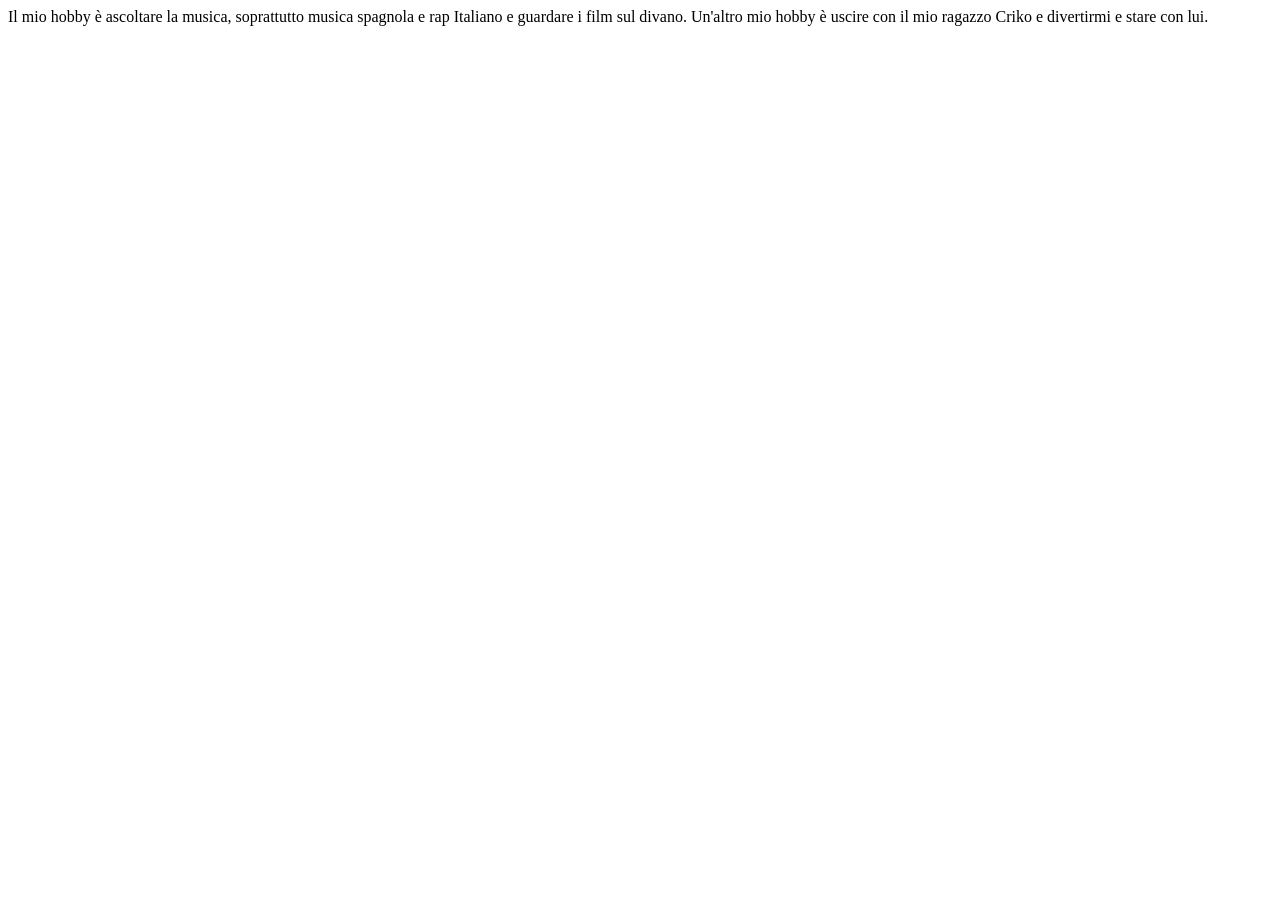
<file: Esercizio 2/index.html>
<html>
  <head>
    <title>
      Il mio hobby preferito
    </title>
    <body>
      <p>
        Il mio hobby è ascoltare la musica, soprattutto musica spagnola e rap Italiano e guardare i film sul divano. Un'altro mio hobby è uscire con il mio ragazzo Criko e divertirmi e stare con lui. 
      </p>
    </body>
  </head>
</html>
</file>
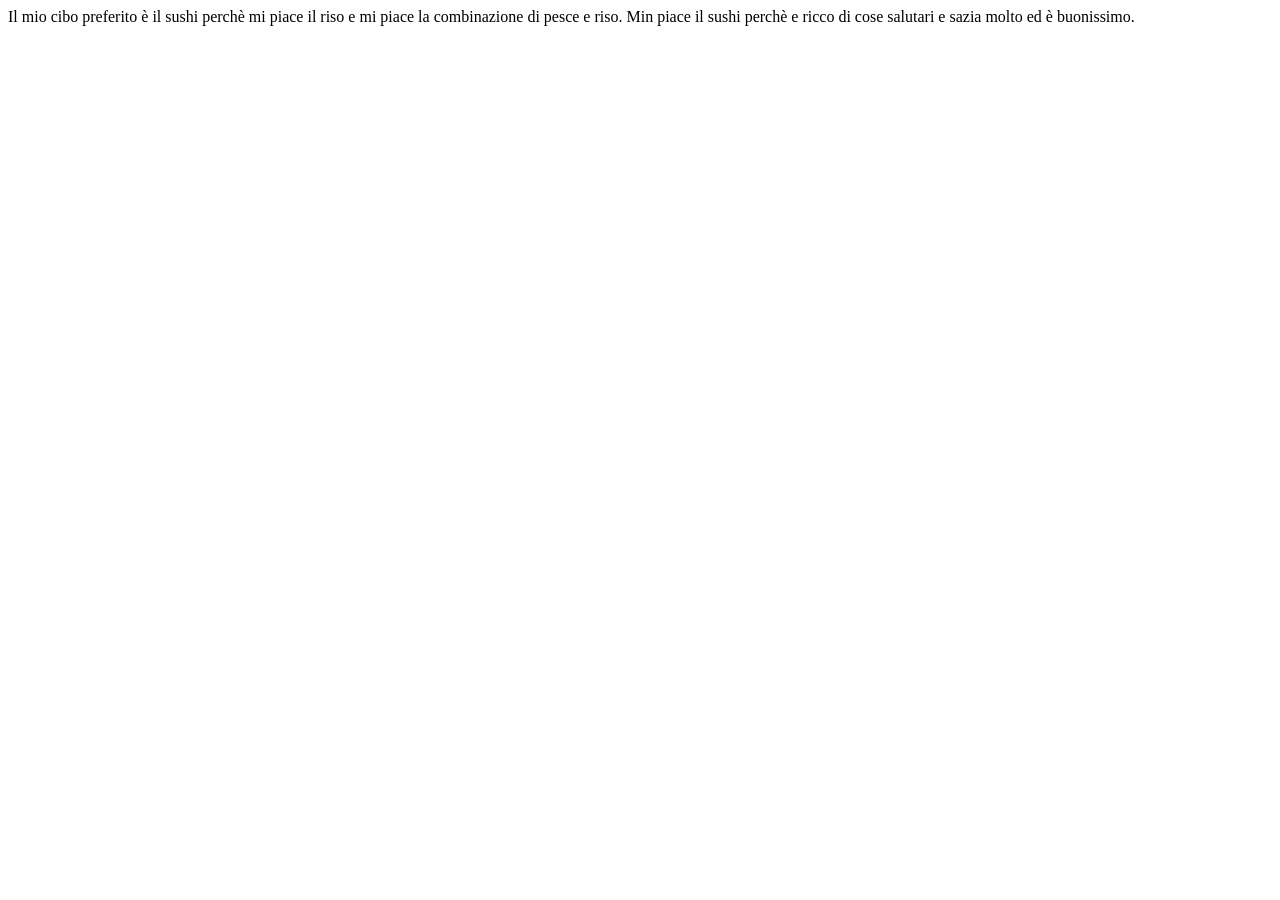
<file: Esercizio 3/index.html>
<html>
  <body>
    <title>
      Il mio cibo preferito
    </title>
  </body>
  <body>
    <p>
      Il mio cibo preferito è il sushi perchè mi piace il riso e mi piace la combinazione di pesce e riso. Min piace il sushi perchè e ricco di cose salutari e sazia molto ed è buonissimo. 
    </p>
  </body>
</html>
</file>
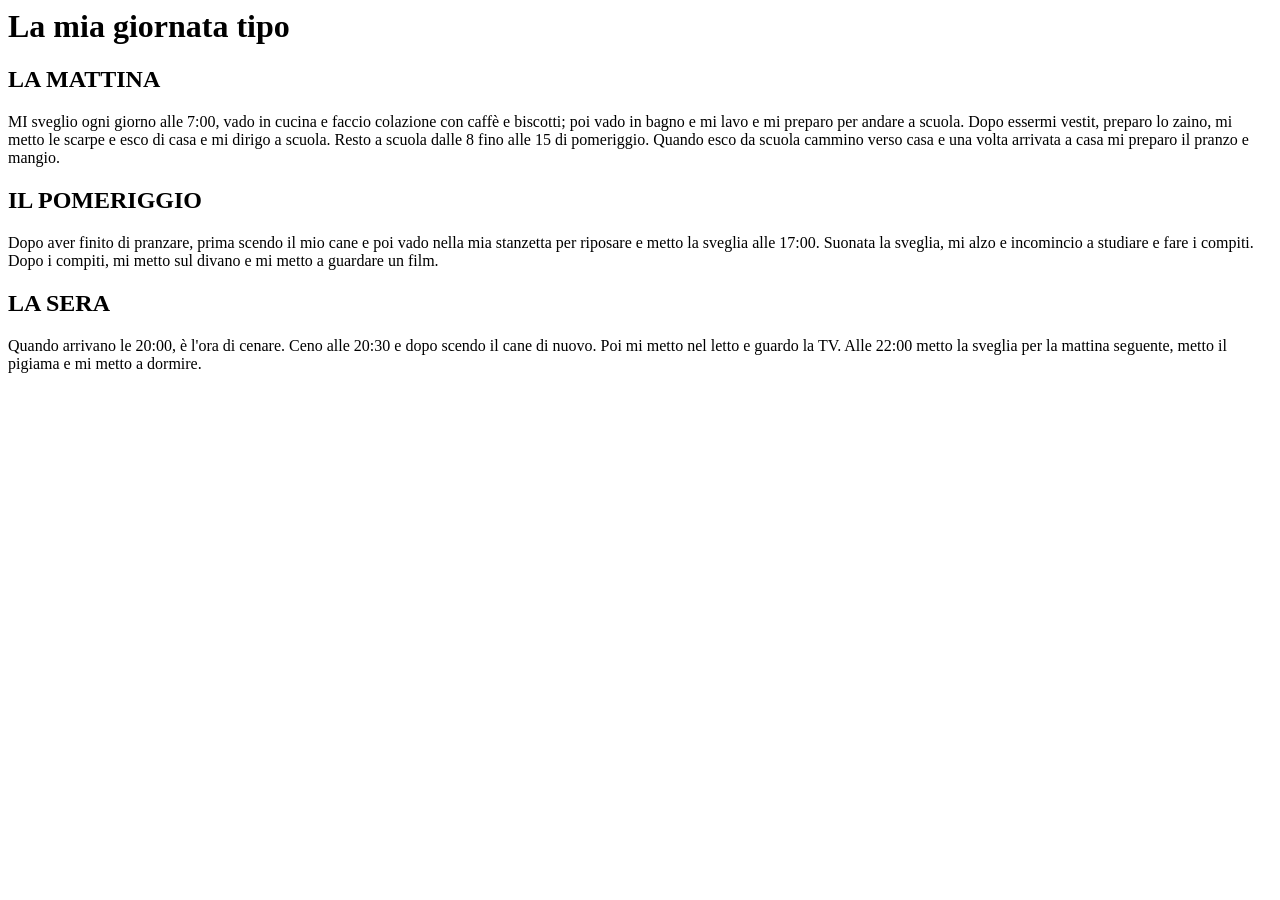
<file: Esercizio 4/index.html>
<html>
  <head>
    <title>
      LA MIA GIORNATA
    </title>
  </head>
  <body>
    <h1>
      La mia giornata tipo
    </h1> 
    <h2>
      LA MATTINA
    </h2>
     <p>
        MI sveglio ogni giorno alle 7:00, vado in cucina e faccio colazione con caffè e biscotti; poi vado in bagno e mi lavo e mi preparo per andare a scuola. Dopo essermi vestit, preparo lo zaino, mi metto le scarpe e esco di casa e mi dirigo a scuola. Resto a scuola dalle 8 fino alle 15 di pomeriggio. Quando esco da scuola cammino verso casa e una volta arrivata a casa mi preparo il pranzo e mangio.
     </p>
    <h2>
      IL POMERIGGIO
    </h2>
    <p>
      Dopo aver finito di pranzare, prima scendo il mio cane e poi vado nella mia stanzetta per riposare e metto la sveglia alle 17:00. Suonata la sveglia, mi alzo e incomincio a studiare e fare i compiti. Dopo i compiti, mi metto sul divano e mi metto a guardare un film. 
    </p>
    <h2>
      LA SERA
    </h2>
    <p>
      Quando arrivano le 20:00, è l'ora di cenare. Ceno alle 20:30 e dopo scendo il cane di nuovo. Poi mi metto nel letto e guardo la TV. Alle 22:00 metto la sveglia per la mattina seguente, metto il pigiama e mi metto a dormire. 
    </p>
  </body>
</html>
</file>
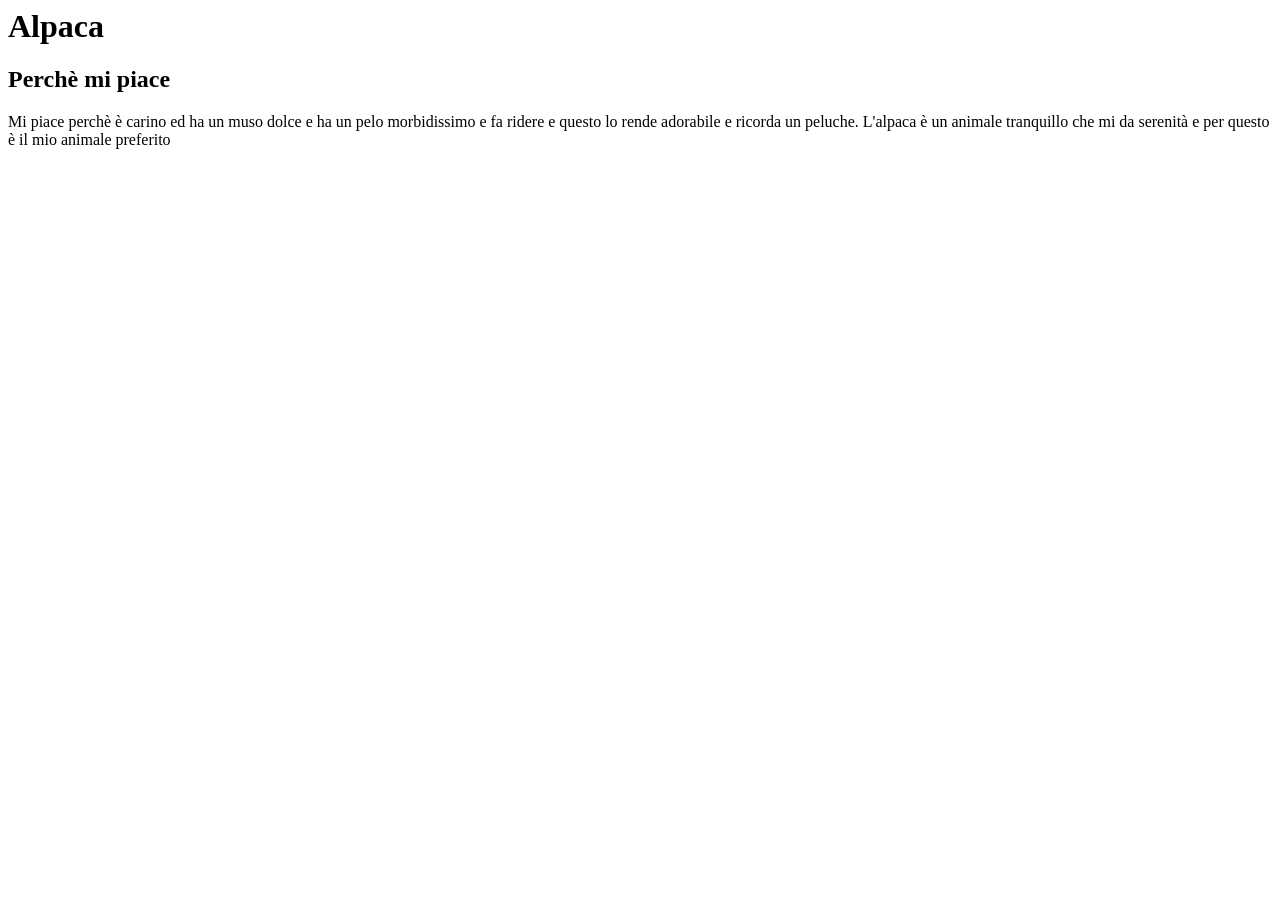
<file: Esercizio 5/index.html>
<html>
  <head>
    <title>
      Animale preferito
    </title>
  </head>
  <body>
    <h1>
      Alpaca
    </h1>
    <h2>
      Perchè mi piace
    </h2>
    <p>
      Mi piace perchè è carino ed ha un muso dolce e ha un pelo morbidissimo e fa ridere e questo lo rende adorabile e ricorda un  peluche. L'alpaca è un animale tranquillo che mi da serenità e per questo è il mio animale preferito
    </p>
  </body>
</html>
</file>
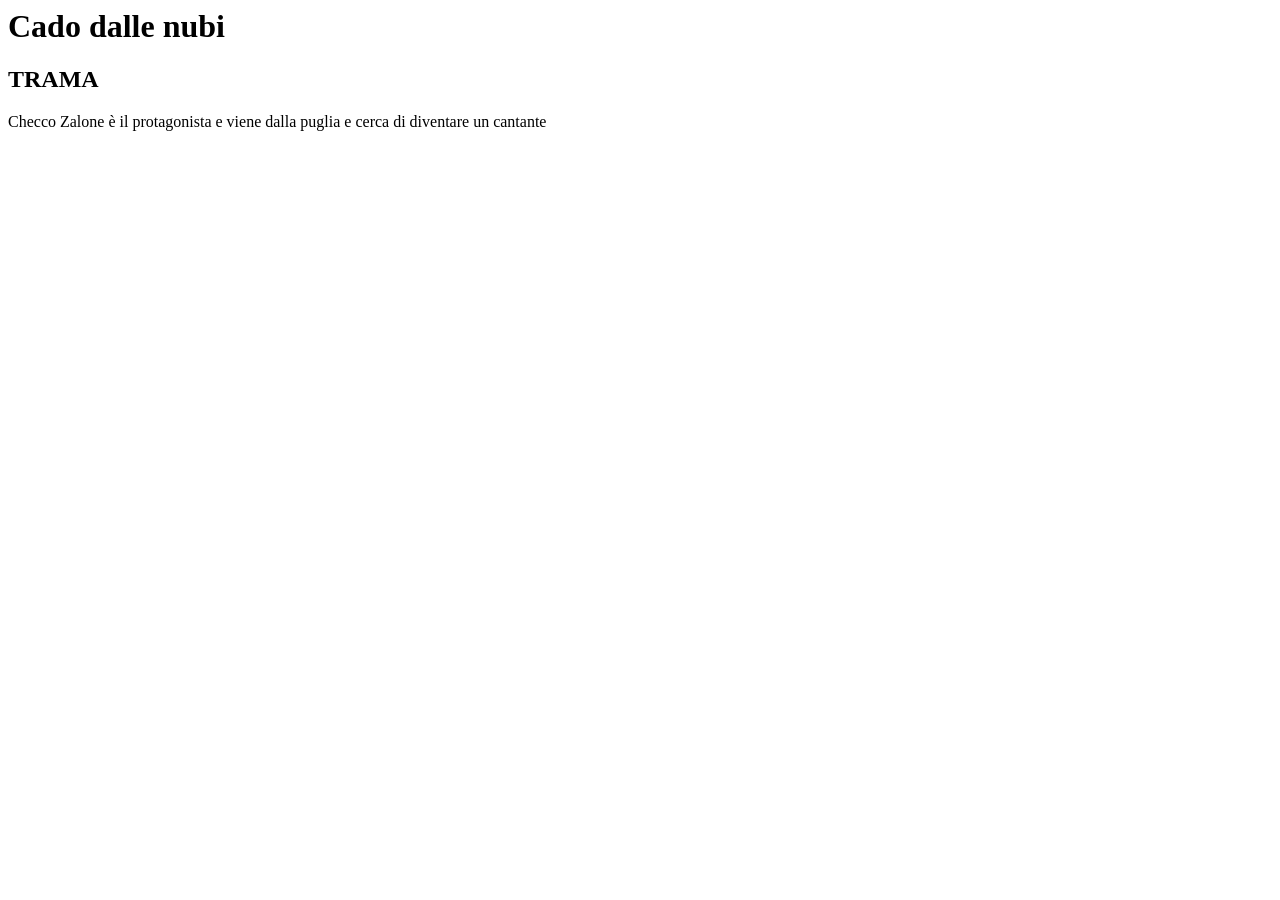
<file: Esercizio 6/index.html>
<html>
  <head>
    <title>
      FILM PREFERITO
    </title>
  </head>
  <body>
    <h1>
      Cado dalle nubi
    </h1>
    <h2>
      TRAMA
    </h2>
    <p>
      Checco Zalone è il protagonista e viene dalla puglia e cerca di diventare un cantante
    </p>
  </body>
</html>
</file>
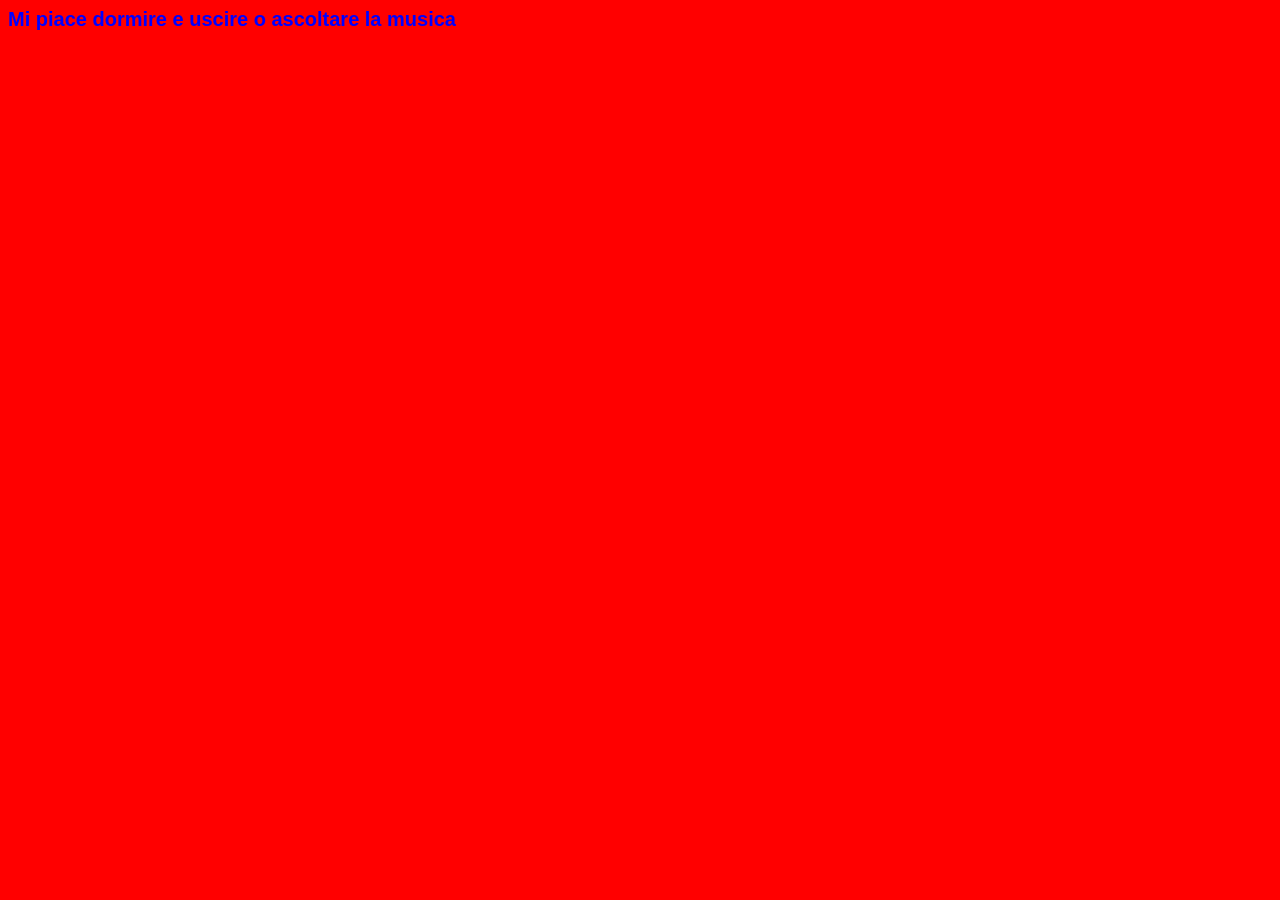
<file: Esercizio 7/index.html>
<html>
  <Head>
    <title>
      La mia pagina colorata
    </title>
  </Head>
  <body style= "background-color: red";>
    <p style="color: blue; font-size: 20px; font-family: Arial; font-weight: bold;">
      Mi piace dormire e uscire o ascoltare la musica
    </p>
  </body>
</html>
</file>
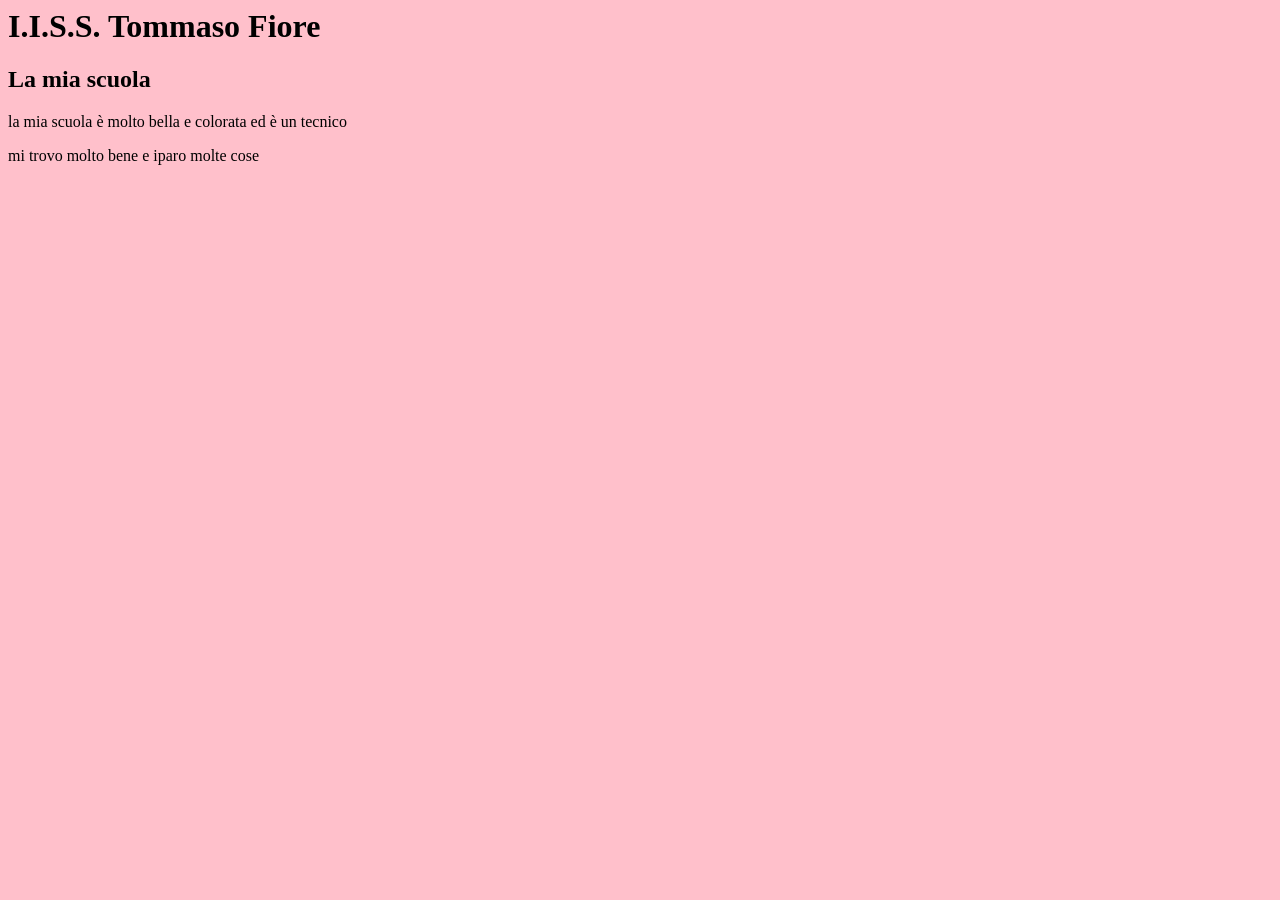
<file: esercizio 9/index.html>
<html>
  <head>
    <title>
      La mia scuola
    </title>
    <link rel="stylesheet" href="stile.css">
  </head>
  <body>
    <h1>
      I.I.S.S. Tommaso Fiore
    </h1>
    <h2 id="">La mia scuola</h2>
    <p class="">
      la mia scuola è molto bella e colorata ed è un tecnico
    </p>
    <p>
      mi trovo molto bene e iparo molte cose
    </p>
  </body>
</html>
</file>
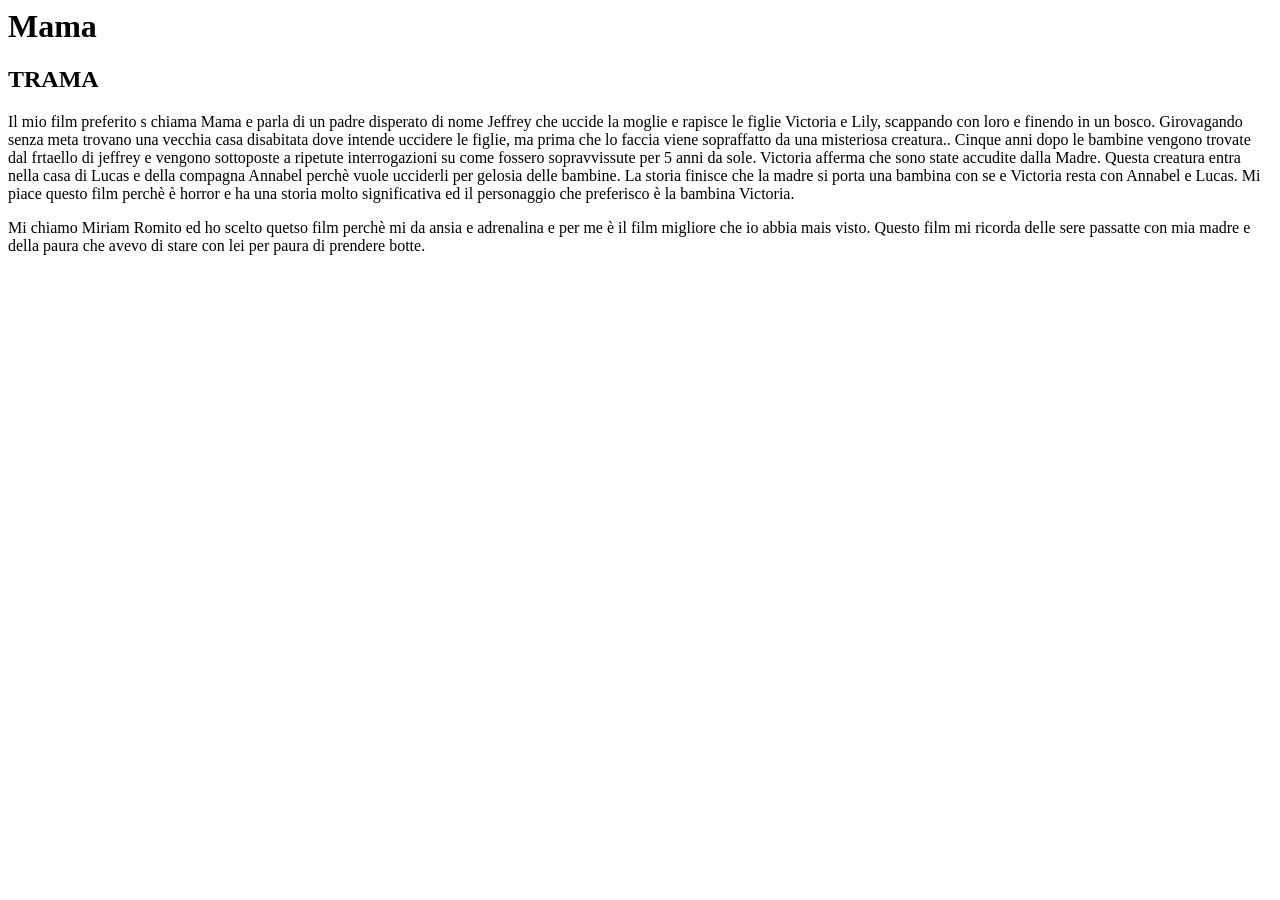
<file: Verifica1/index.html>
<html>
  <head>
    <title>
      Film preferito
    </title>
  </head>
  <body>
    <h1>
      Mama
    </h1>
    <h2>
      TRAMA
    </h2>
    <p>
      Il mio film preferito s chiama Mama e parla di un padre disperato di nome Jeffrey che uccide la moglie e rapisce le figlie Victoria e Lily, scappando con loro e finendo in un bosco. Girovagando senza meta trovano una vecchia casa disabitata dove intende uccidere le figlie, ma prima che lo faccia viene sopraffatto da una misteriosa creatura.. Cinque anni dopo le bambine vengono trovate dal frtaello di jeffrey e vengono sottoposte a ripetute interrogazioni su come fossero sopravvissute per 5 anni da sole. Victoria afferma che sono state accudite dalla Madre. Questa creatura entra nella casa di Lucas e della compagna Annabel perchè vuole ucciderli per gelosia delle bambine. La storia finisce che la madre si porta una bambina con se e Victoria resta con Annabel e Lucas. Mi piace questo film perchè è horror e ha una storia molto significativa ed il personaggio che preferisco è la bambina Victoria.
    </p>
    <p>
      Mi chiamo Miriam Romito ed ho scelto quetso film perchè mi da ansia e adrenalina e per me è il film migliore che io abbia mais visto. Questo film mi ricorda delle sere passatte con mia madre e della paura che avevo di stare con lei per paura di prendere botte.
    </p>
  </body>
</html>
</file>
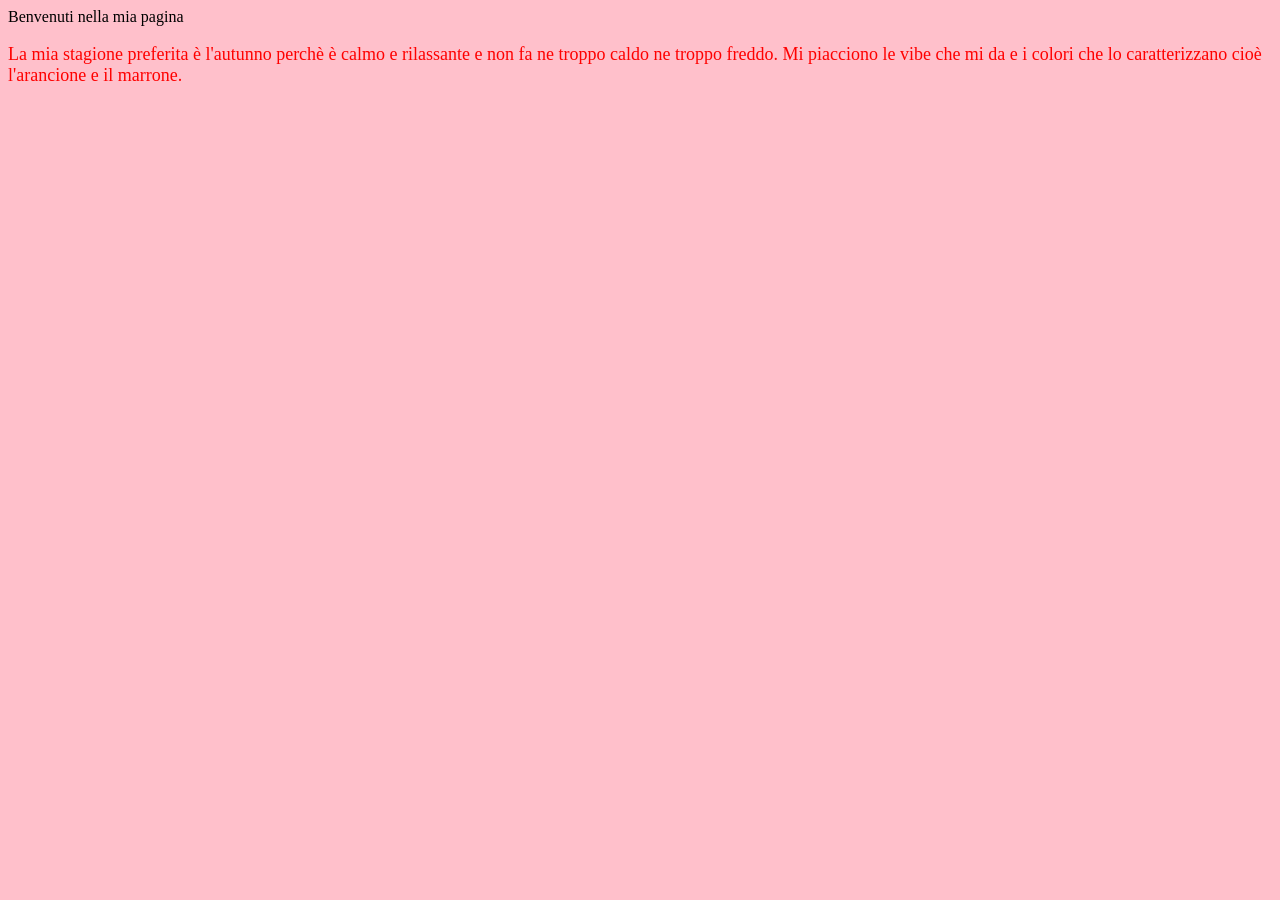
<file: Verifica2/index.html>
<html>
  <head>
    <title>
      LA MIA PAGINA 
    </title>
  </head>
  <body style="background-color: pink;"
    <h1>
      Benvenuti nella mia pagina
    </h1>
    <p style="color: red; font-size: 18px; font-family: Verdana; font-weight: normal;">
      La mia stagione preferita è l'autunno perchè è calmo e rilassante e non fa ne troppo caldo ne troppo freddo. Mi piacciono le vibe che mi da e i colori che lo caratterizzano cioè l'arancione e il marrone.
    </p>
  </body>
</html>
</file>
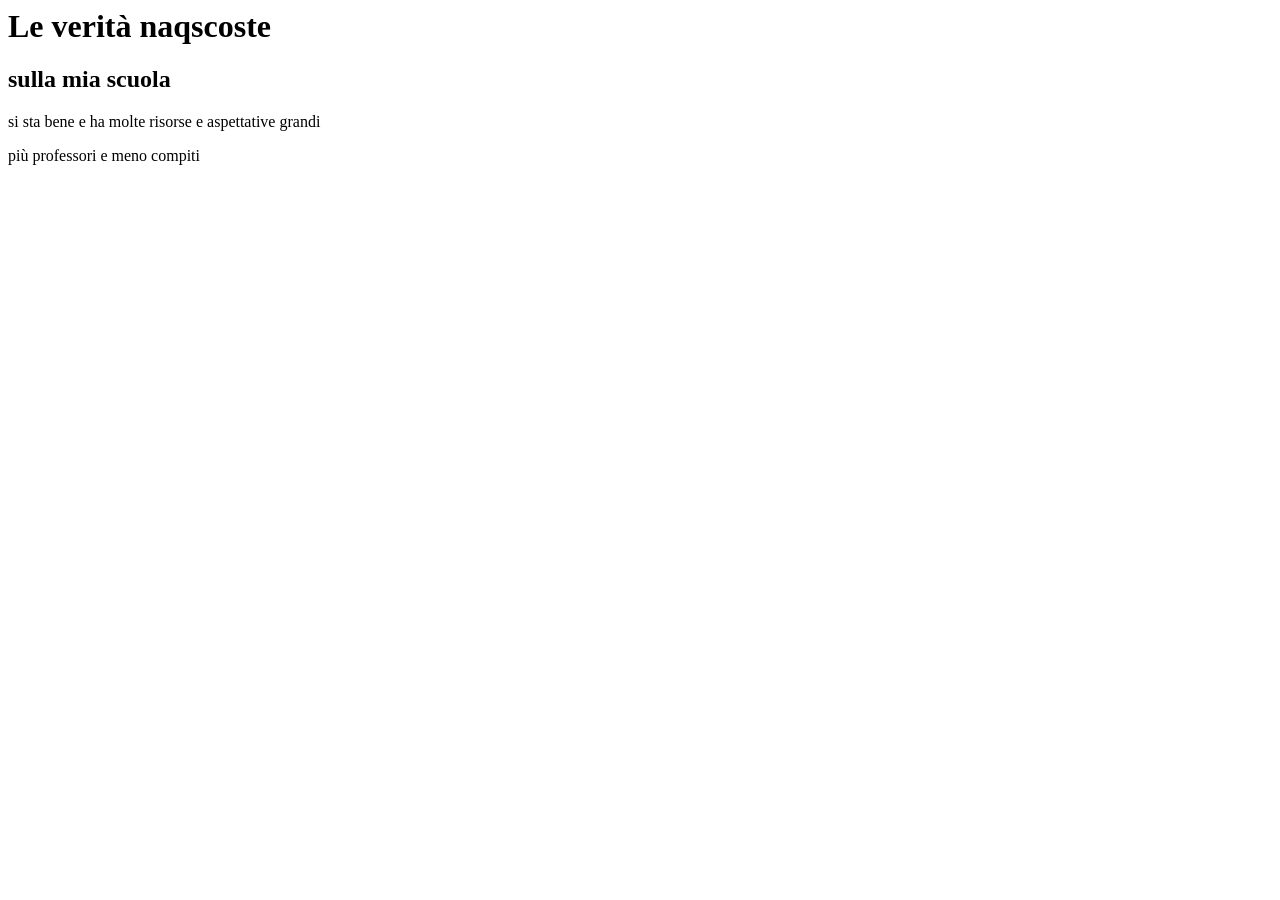
<file: esercizio 9/laverita.html>
<htnl>
  <head>
    <title>
      Le verità nascoste
    </title>
  </head>
  <body>
    <h1>
      Le verità naqscoste
    </h1>
    <h2>
      sulla mia scuola
    </h2>
    <p>
      si sta bene e ha molte risorse e aspettative grandi
    </p>
    <p>
      più professori e meno compiti
    </p>
  </body>
</htnl>
</file>
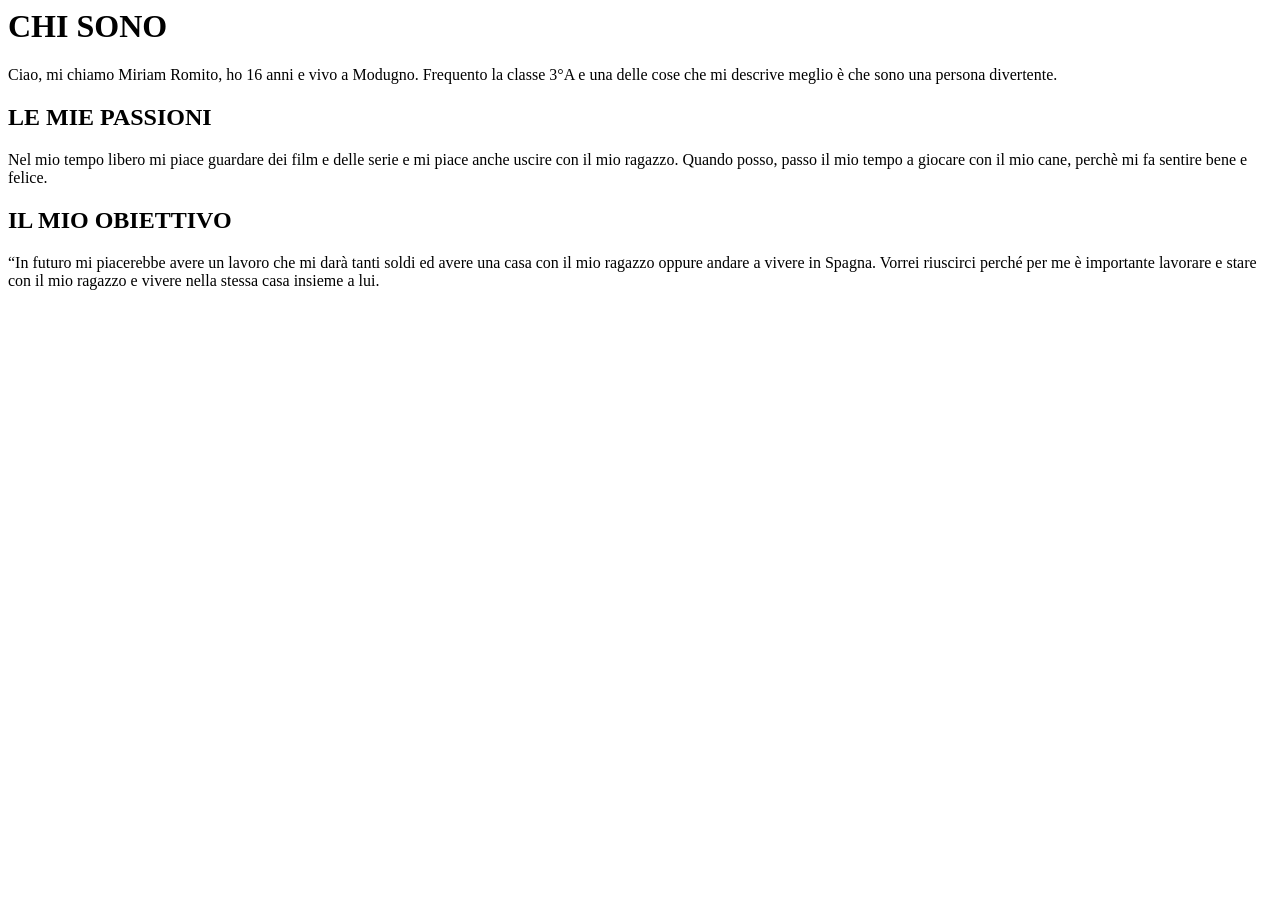
<file: Verifica1/index2.html>
<html>
  <head>
    <title>
      Presentazione personale
    </title>
  </head>
  <body>
    <h1> 
    CHI SONO
    </h1>
    <p>
      Ciao, mi chiamo Miriam Romito, ho 16 anni e vivo a Modugno. Frequento la classe 3°A e una delle cose che mi descrive meglio è che sono una persona divertente.
    </p>
    <h2>
      LE MIE PASSIONI
    </h2>
    <p>
      Nel mio tempo libero mi piace guardare dei film e delle serie e mi piace anche uscire con il mio ragazzo. Quando posso, passo il mio tempo a giocare con il mio cane, perchè mi fa sentire bene e felice.
    </p>
    <h2>
      IL MIO OBIETTIVO
    </h2>
    <p>
      “In futuro mi piacerebbe avere un lavoro che mi darà tanti soldi ed avere una casa con il mio ragazzo oppure andare a vivere in Spagna. Vorrei riuscirci perché per me è importante lavorare e stare con il mio ragazzo e vivere nella stessa casa insieme a lui.
    </p>
  </body>
</html>
</file>
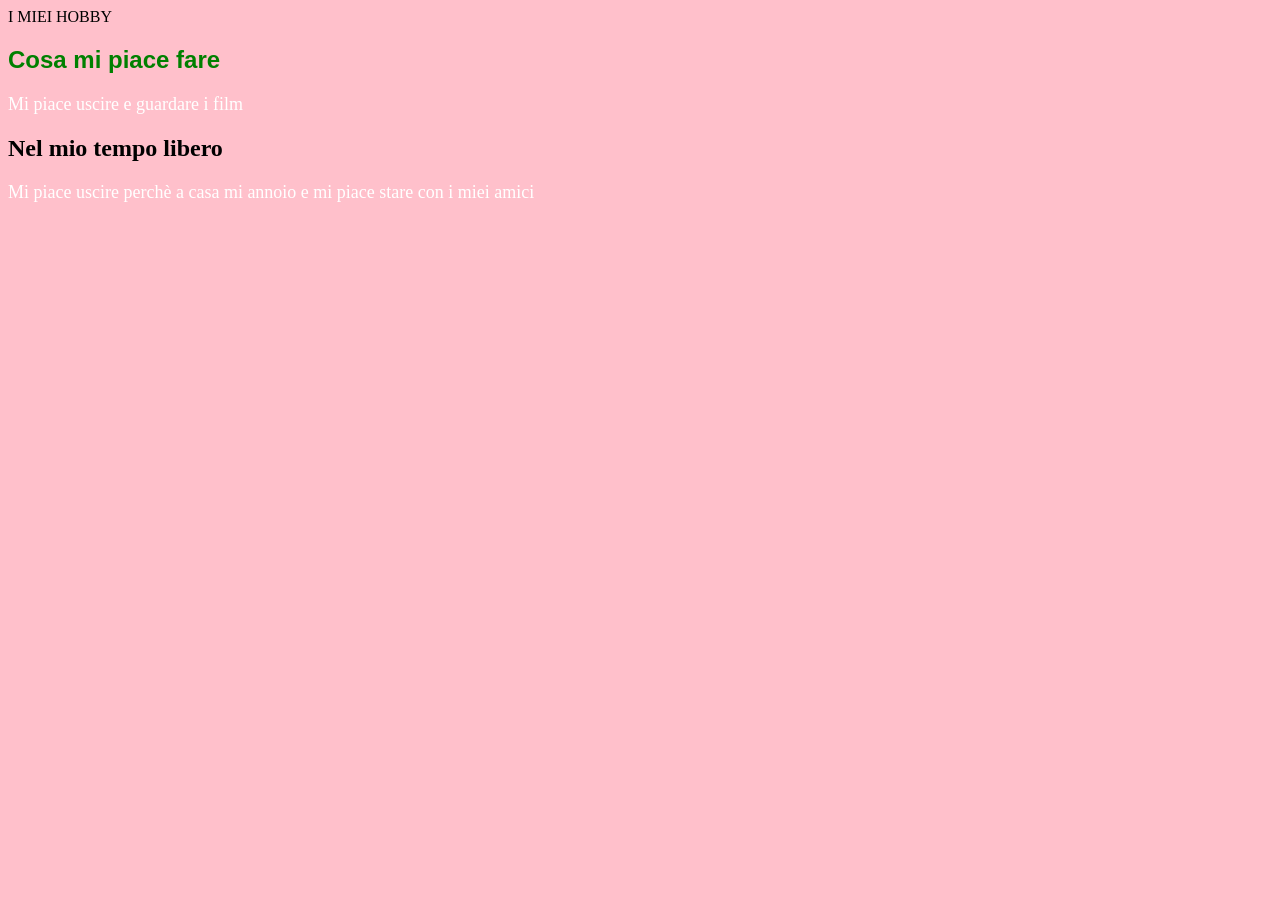
<file: Verifica2/index2.html>
<html>
  <head>
    <title>
      I MIEI HOBBY
    </title>
  </head>
  <body style="background-color: pink;"
    <h1>
      I MIEI HOBBY
    </h1>
    <h2 style="color: green; font-family: Arial;">
      Cosa mi piace fare
    </h2>
    <p style="color: white; font-size: 18px; font-family: Times New Roman; font-weight: normal;">
      Mi piace uscire e guardare i film
    </p>
    <h2>
      Nel mio tempo libero
    </h2>
    <p style="color: white; font-size: 18px; font-family: Times New Roman; font-weight: normal;">
      Mi piace uscire perchè a casa mi annoio e mi piace stare con i miei amici
    </p>
  </body>
</html>
</file>
<file: esercizio 9/stile.css>
body { 
  background-color: pink;
}
p {
  color: white
  font-size: 20px:
}
.stileclasse {
  color: red;
}
#sololui {
  font-family: arial;
}
</file>
